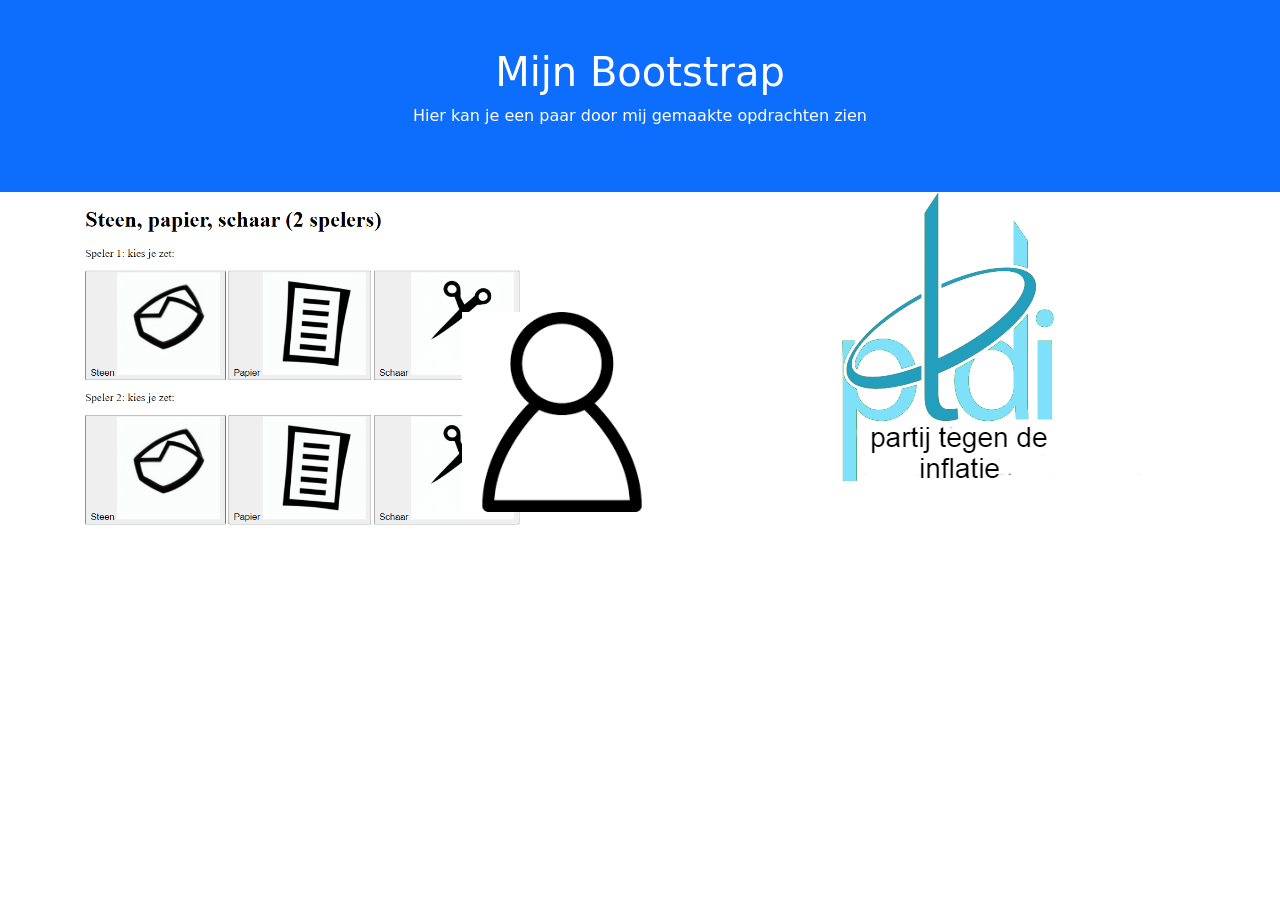
<file: dashboard/index.html>
<html lang="en">
<head>
  <title>Dashboard</title>
  <meta charset="utf-8">
  <meta name="viewport" content="width=device-width, initial-scale=1">
  <link href="https://cdn.jsdelivr.net/npm/bootstrap@5.2.3/dist/css/bootstrap.min.css" rel="stylesheet">
  <script src="https://cdn.jsdelivr.net/npm/bootstrap@5.2.3/dist/js/bootstrap.bundle.min.js"></script>
</head>
<body>

<div class="container-fluid p-5 bg-primary text-white text-center">
  <h1>Mijn Bootstrap</h1>
  <p>Hier kan je een paar door mij gemaakte opdrachten zien</p>
</div>
  
<div class="container">
  <div class="row">
    <div class="col-sm-4">
      <a href="index.html" target="_blank"><img src="spel.png" alt="papier" width="450"></a>
    </div>
    <div class="col-sm-4">
      <br><br><br><br><br>
      <a href="project.html" target="_blank"><img src="gebruiker.png" alt="papier" width="200"></a>
    </div>
    <div class="col-sm-4">
      <a href="http://127.0.0.1:5500/deep-dive-bootstrap-samantha-tobias-main/index.html" target="_blank"><img src="pdtilogo1.png" alt="papier" width="300"></a>
    </div>
  </div>
</div>

</body>
</html>
</file>
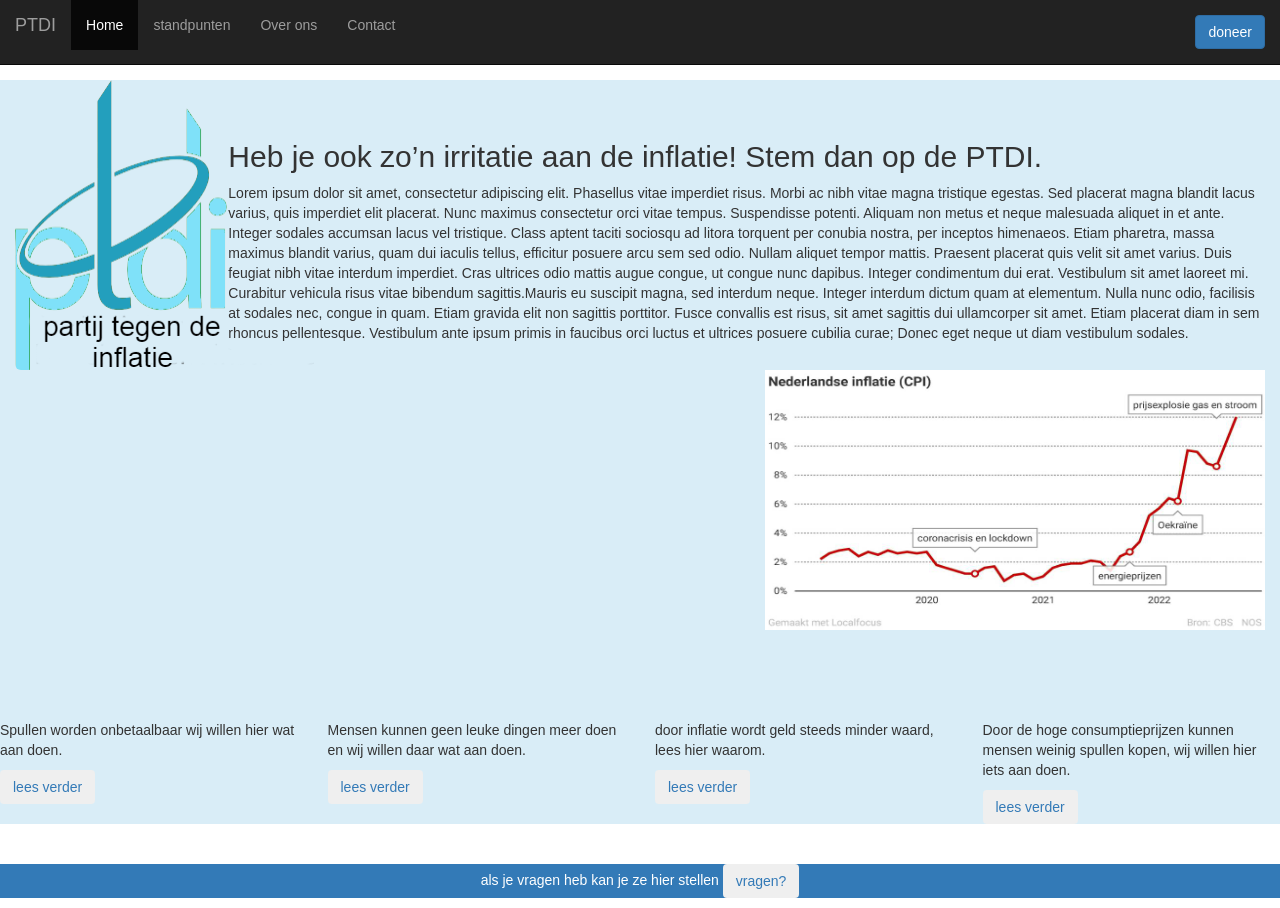
<file: dashboard/deep-dive-bootstrap-samantha-tobias-main/index.html>
<!DOCTYPE html>
<html lang="en">

<head>
  <title>PTDI</title>
  <meta charset="utf-8">
  <meta name="viewport" content="width=device-width, initial-scale=1">
  <link rel="stylesheet" href="https://maxcdn.bootstrapcdn.com/bootstrap/3.4.1/css/bootstrap.min.css">
  <script src="https://ajax.googleapis.com/ajax/libs/jquery/3.6.1/jquery.min.js"></script>
  <script src="https://maxcdn.bootstrapcdn.com/bootstrap/3.4.1/js/bootstrap.min.js"></script>
</head>

<body>

  <nav class="navbar navbar-inverse navbar-fixed-top">
    <div class="container-fluid">
      <div class="navbar-header">
        <button type="button" class="navbar-toggle" data-toggle="collapse" data-target="#myNavbar">
          <span class="icon-bar"></span>
          <span class="icon-bar"></span>
          <span class="icon-bar"></span>
        </button>
        <a class="navbar-brand" href="#">PTDI</a>
      </div>
      <div class="collapse navbar-collapse" id="myNavbar">
        <ul class="nav navbar-nav">
          <li class="active"><a href="#">Home</a></li>
          <li class="dissable"><a href="standpunten.html">standpunten</a></li>
          </li>
          <li><a href="Overons.html">Over ons</a></li>
          <li><a href="contact.html">Contact</a></li>
        </ul>
        <ul class="nav navbar-nav navbar-right">
          <li class="dissable"> <a href="doneer.html"><button type="button" class="btn btn-primary">doneer</button></a>
          </li>
        </ul>
      </div>
    </div>
  </nav><br><br><br><br>
  <div class="p-3 mb-2 bg-info">
    <div class="col-md-2">
      <img src="foto/pdtilogo1.png" class="img-rounded" alt="" width="300" height="290">
    </div>
    <div class="col-md-10"><br><br>
      <H2>Heb je ook zo’n irritatie aan de inflatie! Stem dan op de PTDI.</H2>
      <P>Lorem ipsum dolor sit amet, consectetur adipiscing elit. Phasellus vitae imperdiet risus. Morbi ac nibh vitae
        magna tristique egestas. Sed placerat magna blandit lacus varius, quis imperdiet elit placerat. Nunc maximus
        consectetur orci vitae tempus. Suspendisse potenti. Aliquam non metus et neque malesuada aliquet in et ante.
        Integer sodales accumsan lacus vel tristique. Class aptent taciti sociosqu ad litora torquent per conubia
        nostra, per inceptos himenaeos. Etiam pharetra, massa maximus blandit varius, quam dui iaculis tellus, efficitur
        posuere arcu sem sed odio. Nullam aliquet tempor mattis. Praesent placerat quis velit sit amet varius. Duis
        feugiat nibh vitae interdum imperdiet. Cras ultrices odio mattis augue congue, ut congue nunc dapibus. Integer
        condimentum dui erat. Vestibulum sit amet laoreet mi. Curabitur vehicula risus vitae bibendum sagittis.Mauris eu
        suscipit magna, sed interdum neque. Integer interdum dictum quam at elementum. Nulla nunc odio, facilisis at
        sodales nec, congue in quam. Etiam gravida elit non sagittis porttitor. Fusce convallis est risus, sit amet
        sagittis dui ullamcorper sit amet. Etiam placerat diam in sem rhoncus pellentesque. Vestibulum ante ipsum primis
        in faucibus orci luctus et ultrices posuere cubilia curae; Donec eget neque ut diam vestibulum sodales.</P>
    </div>
    <div class="col-md-12">
      <img src="foto/grafiek.png" class="pull-right img-responsive-rounded" alt="" width="500" height="260">
    </div>

    <br><br><br><br><br><br><br><br><br><br><br><br><br><br><br><br><br><br><br><br><br><br><br><br><br><br><br><br><br><br><br><br>
    <div class="row">
      <div class="col-sm-3">
        <p>Spullen worden onbetaalbaar wij willen hier wat aan doen.</p>
        <button type="button" class="btn"><a href="standpunt1.html">lees verder</a></button>
      </div>
      <div class="col-sm-3">
        <p>Mensen kunnen geen leuke dingen meer doen en wij willen daar wat aan doen.
        </p>
        <button type="button" class="btn"><a href="standpunt2.html">lees verder</a></button>
      </div>
      <div class="col-sm-3">
        <p>door inflatie wordt geld steeds minder waard, lees hier waarom.</p>
        <button type="button" class="btn"><a href="standpunt3.html">lees verder</a></button>
      </div>
      <div class="col-sm-3">
        <p>Door de hoge consumptieprijzen kunnen mensen weinig spullen kopen, wij willen hier iets aan doen.</p>
        <button type="button" class="btn"><a href="standpunt4.html">lees verder</a></button>
      </div>
    </div>
  </div>
  <br><br>
  <footer class="bg-primary">
    <p class="text-center">als je vragen heb kan je ze hier stellen <a href="contact.html"><button type="button"
          class="btn">vragen?</button></a></div>
    </p>
  </footer>

</body>

</html>
</file>
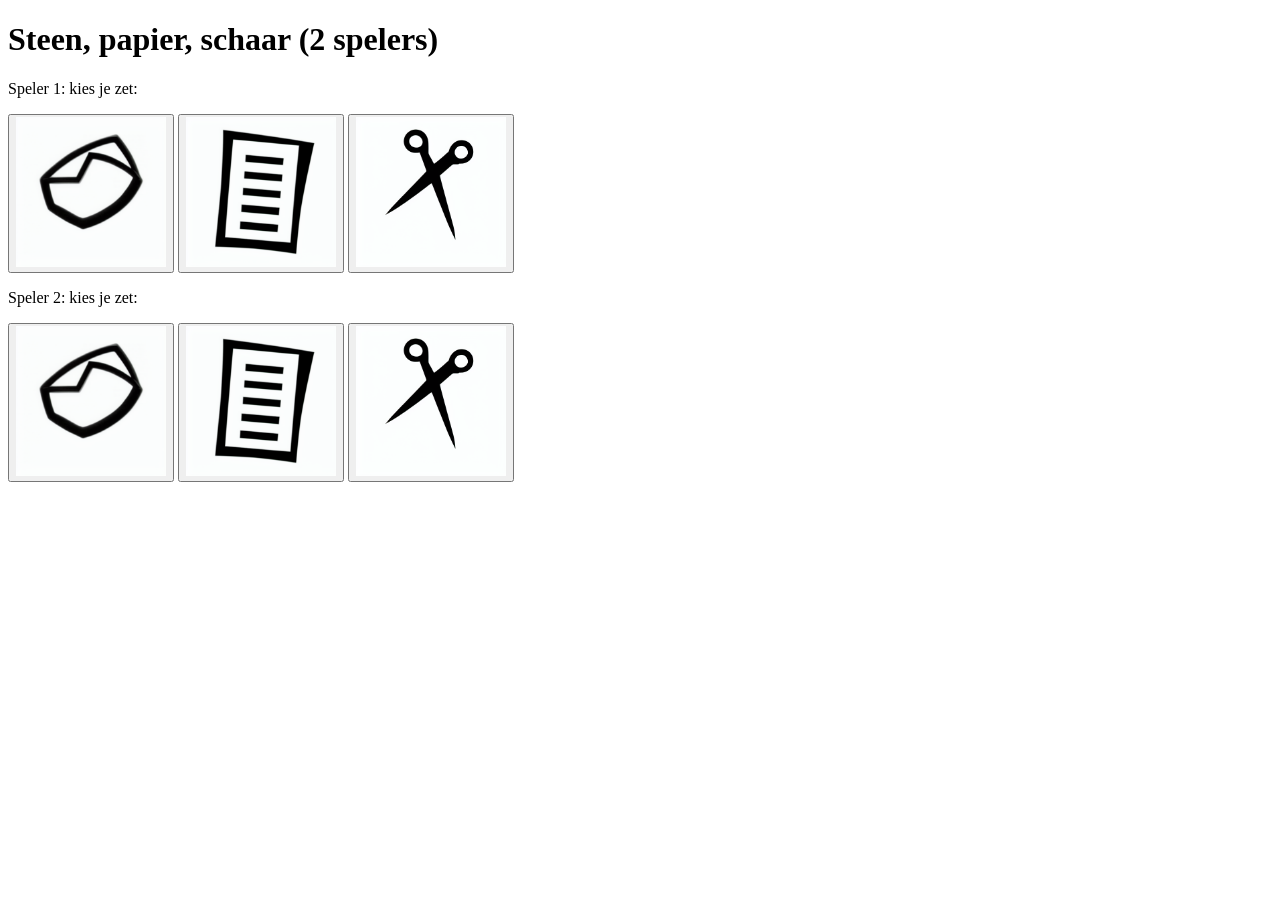
<file: dashboard/steen papier schaar/index.html>
<!DOCTYPE html>
<html>

<head>
	<title>Steen, papier, schaar (2 spelers)</title>
</head>

<body>
	<h1>Steen, papier, schaar (2 spelers)</h1>
	<p>Speler 1: kies je zet:</p>
	<button onclick="play('speler1', 'steen')">  <img src="rock.png" alt="steen" width="150" height="150"></button>
	<button onclick="play('speler1', 'papier')">  <img src="paper.png" alt="papier" width="150"
			height="150"></button>
	<button onclick="play('speler1', 'schaar')">  <img src="scissors.png" alt="schaar" width="150"
			height="150"></button>
	<p>Speler 2: kies je zet:</p>
	<button onclick="play('speler2', 'steen')"> <img src="rock.png" alt="steen" width="150" height="150"></button>
	<button onclick="play('speler2', 'papier')">  <img src="paper.png" alt="papier" width="150"
			height="150"></button>
	<button onclick="play('speler2', 'schaar')">  <img src="scissors.png" alt="schaar" width="150"
			height="150"></button>
	<p id="resultaat"></p>
	<script src="script.js"></script>
</body>

</html>
</file>
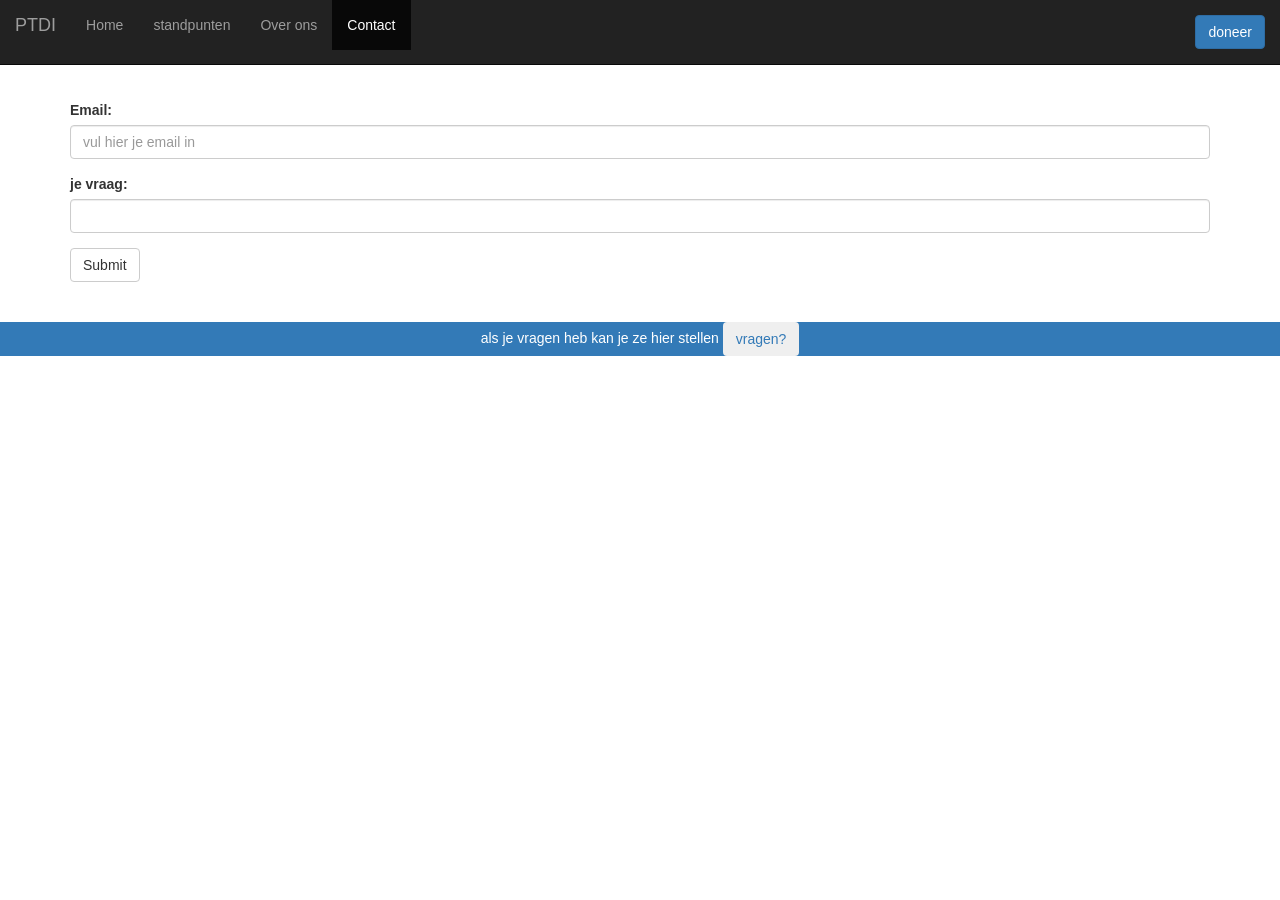
<file: dashboard/deep-dive-bootstrap-samantha-tobias-main/contact.html>
<!DOCTYPE html>
<html lang="en">
<head>
  <title>Bootstrap Example</title>
  <meta charset="utf-8">
  <meta name="viewport" content="width=device-width, initial-scale=1">
  <link rel="stylesheet" href="https://maxcdn.bootstrapcdn.com/bootstrap/3.4.1/css/bootstrap.min.css">
  <script src="https://ajax.googleapis.com/ajax/libs/jquery/3.6.1/jquery.min.js"></script>
  <script src="https://maxcdn.bootstrapcdn.com/bootstrap/3.4.1/js/bootstrap.min.js"></script>
</head>
<body>
    <nav class="navbar navbar-inverse navbar-fixed-top">
        <div class="container-fluid">
          <div class="navbar-header">
            <button type="button" class="navbar-toggle" data-toggle="collapse" data-target="#myNavbar">
              <span class="icon-bar"></span>
              <span class="icon-bar"></span>
              <span class="icon-bar"></span>                        
            </button>
            <a class="navbar-brand" href="#">PTDI</a>
          </div>
          <div class="collapse navbar-collapse" id="myNavbar">
            <ul class="nav navbar-nav">
              <li class="dissable"><a href="index.html">Home</a></li>
              <li class="dissable"><a href="standpunten.html">standpunten</a></li>
              </li>
              <li class="dissable"><a href="Overons.html">Over ons</a></li>
              <li class="active"><a href="contact.html">Contact</a></li>
            </ul>
            <ul class="nav navbar-nav navbar-right">
              <li class="dissable"> <a href="doneer.html"><button type="button" class="btn btn-primary">doneer</button></a></li>
            </ul>
          </div>
        </div>
      </nav><br><br><br><br>
        
      <div class="container">
        <h2></h2>
        <form action="vraag.html">
          <div class="form-group">
            <label for="email">Email:</label>
            <input type="email" class="form-control" id="email" placeholder="vul hier je email in" name="email">
          </div>
          <div class="form-group">
            <label for="text">je vraag:</label>
            <input type="text" class="form-control" id="pwd" placeholder="" name="pwd">
          </div>
          <button type="submit" class="btn btn-default">Submit</button>
        </form>
      </div><br><br>

      <footer class="bg-primary">
        <p class="text-center">als je vragen heb kan je ze hier stellen <a href="contact.html"><button type="button" class="btn">vragen?</button></a></div></p>
        </footer>
        
      </body>
      </html>
</file>
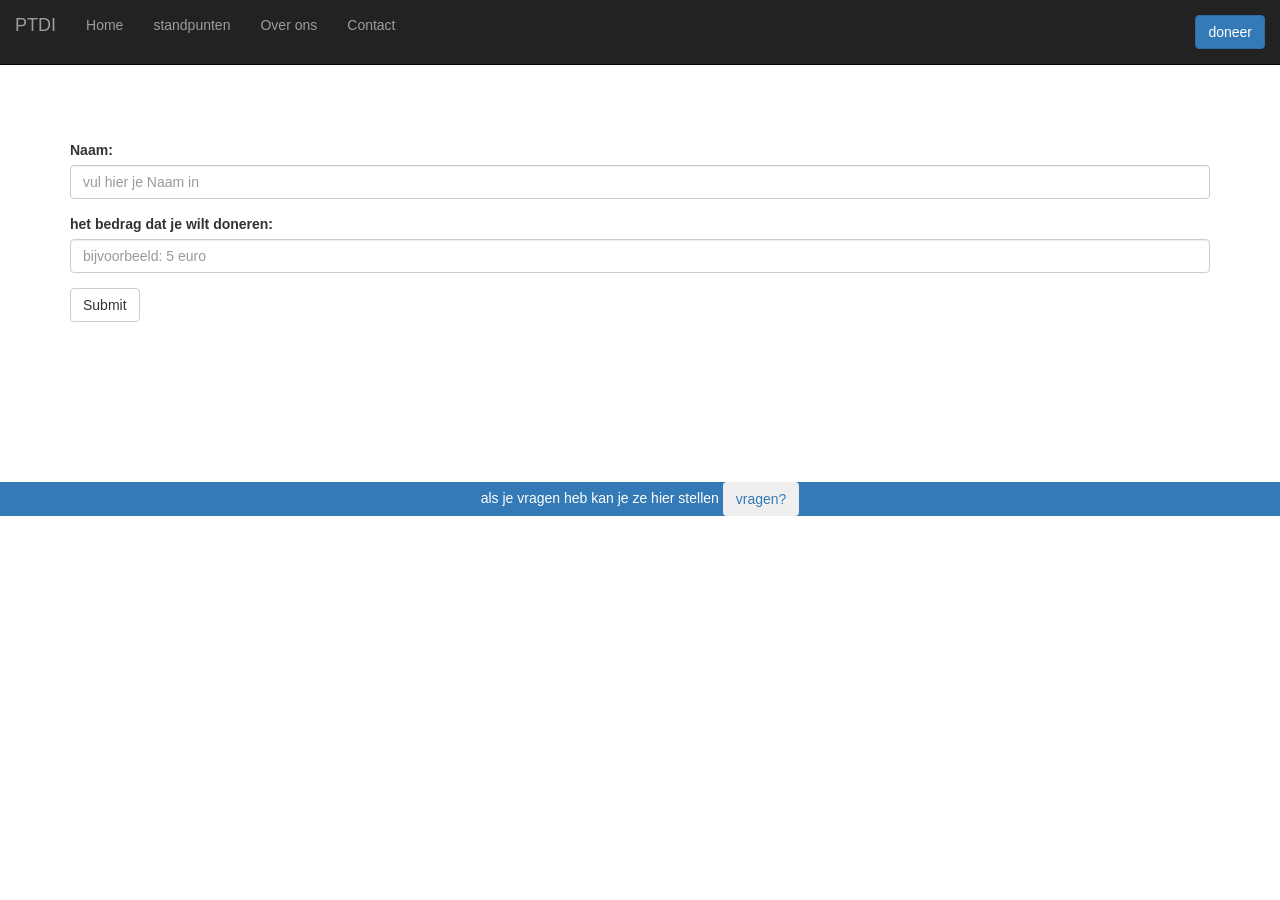
<file: dashboard/deep-dive-bootstrap-samantha-tobias-main/doneer.html>
<!DOCTYPE html>
<html lang="en">
<head>
  <title>Bootstrap Example</title>
  <meta charset="utf-8">
  <meta name="viewport" content="width=device-width, initial-scale=1">
  <link rel="stylesheet" href="https://maxcdn.bootstrapcdn.com/bootstrap/3.4.1/css/bootstrap.min.css">
  <script src="https://ajax.googleapis.com/ajax/libs/jquery/3.6.1/jquery.min.js"></script>
  <script src="https://maxcdn.bootstrapcdn.com/bootstrap/3.4.1/js/bootstrap.min.js"></script>
</head>
<body>

<nav class="navbar navbar-inverse navbar-fixed-top">
  <div class="container-fluid">
    <div class="navbar-header">
      <button type="button" class="navbar-toggle" data-toggle="collapse" data-target="#myNavbar">
        <span class="icon-bar"></span>
        <span class="icon-bar"></span>
        <span class="icon-bar"></span>                        
      </button>
      <a class="navbar-brand" href="#">PTDI</a>
    </div>
    <div class="collapse navbar-collapse" id="myNavbar">
      <ul class="nav navbar-nav">
        <li class="dissable"><a href="index.html">Home</a></li>
        <li class="dissable"><a href="standpunten.html">standpunten</a></li>
        </li>
        <li><a href="Overons.html">Over ons</a></li>
        <li><a href="contact.html">Contact</a></li>
      </ul>
      <ul class="nav navbar-nav navbar-right">
        <li class="dissable"> <a href="doneer.html"><button type="button" class="btn btn-primary">doneer</button></a></li>
      </ul>
    </div>
  </div>
</nav><br><br><br><br><br><br>
<div class="container">
  <h2></h2>
  <form action="geld.html">
    <div class="form-group">
      <label for="name">Naam:</label>
      <input type="name" class="form-control" id="name" placeholder="vul hier je Naam in" name="name">
    </div>
    <div class="form-group">
      <label for="text">het bedrag dat je wilt doneren:</label>
      <input type="text" class="form-control" id="pwd" placeholder="bijvoorbeeld: 5 euro" name="pwd">
    </div>
    <button type="submit" class="btn btn-default">Submit</button>
  </form>
</div>
</div><br><br><br><br><br><br><br><br>

  <footer class="bg-primary">
    <p class="text-center">als je vragen heb kan je ze hier stellen <a href="contact.html"><button type="button" class="btn">vragen?</button></a></div></p>
    </footer>

</body>
</html>
</file>
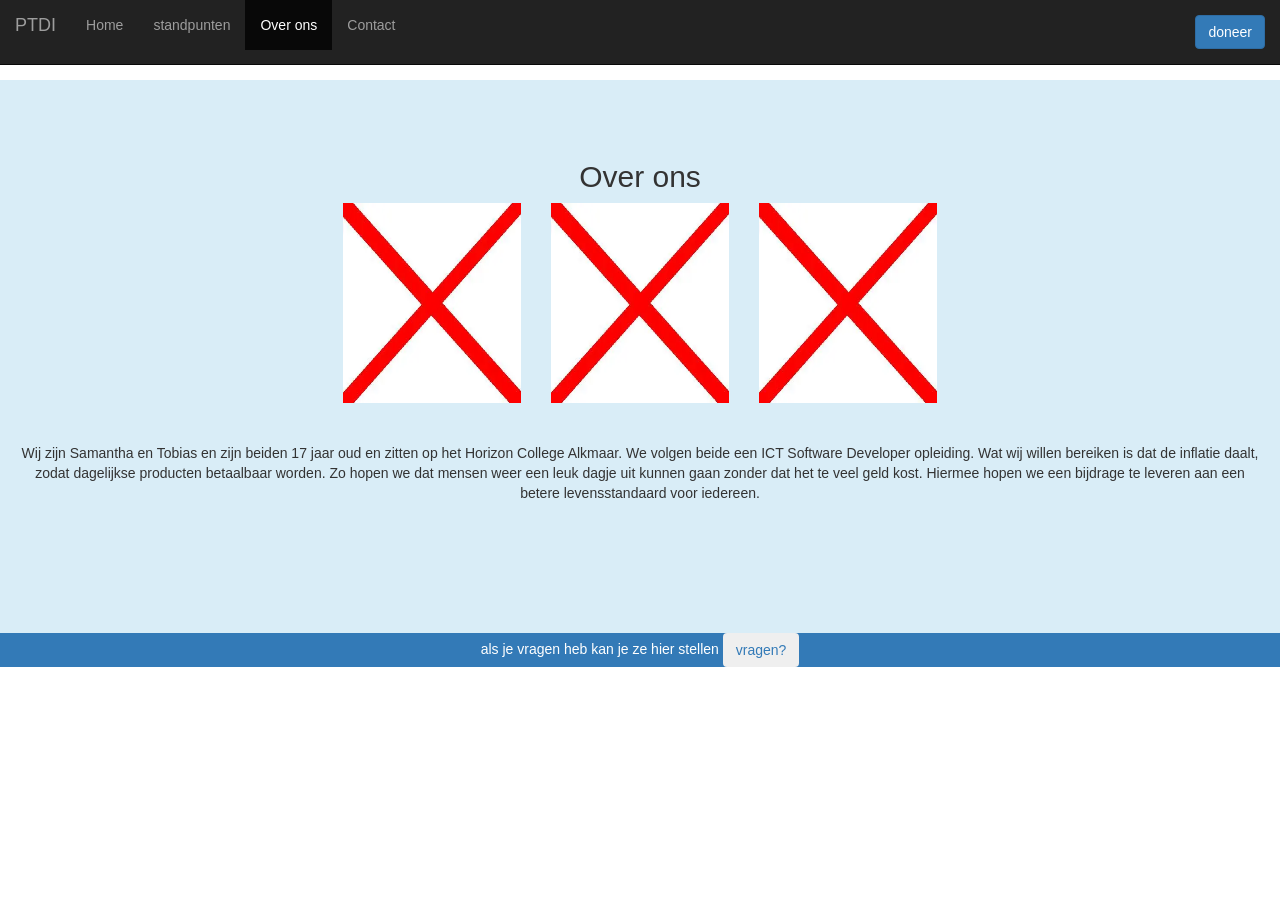
<file: dashboard/deep-dive-bootstrap-samantha-tobias-main/Overons.html>
<!DOCTYPE html>
<html lang="en">

<head>
  <title>Bootstrap Example</title>
  <meta charset="utf-8">
  <meta name="viewport" content="width=device-width, initial-scale=1">
  <link rel="stylesheet" href="https://maxcdn.bootstrapcdn.com/bootstrap/3.4.1/css/bootstrap.min.css">
  <script src="https://ajax.googleapis.com/ajax/libs/jquery/3.6.1/jquery.min.js"></script>
  <script src="https://maxcdn.bootstrapcdn.com/bootstrap/3.4.1/js/bootstrap.min.js"></script>
</head>

<body>
  <nav class="navbar navbar-inverse navbar-fixed-top">
    <div class="container-fluid">
      <div class="navbar-header">
        <button type="button" class="navbar-toggle" data-toggle="collapse" data-target="#myNavbar">
          <span class="icon-bar"></span>
          <span class="icon-bar"></span>
          <span class="icon-bar"></span>
        </button>
        <a class="navbar-brand" href="#">PTDI</a>
      </div>
      <div class="collapse navbar-collapse" id="myNavbar">
        <ul class="nav navbar-nav">
          <li class="dissable"><a href="index.html">Home</a></li>
          <li class="dissable"><a href="standpunten.html">standpunten</a></li>
          </li>
          <li class="active"><a href="Overons.html">Over ons</a></li>
          <li class="dissable"><a href="contact.html">Contact</a></li>
        </ul>
        <ul class="nav navbar-nav navbar-right">
          <li class="dissable"> <a href="doneer.html"><button type="button" class="btn btn-primary">doneer</button></a>
          </li>
        </ul>
      </div>
    </div>
  </nav><br><br><br><br>

  <div class="p-3 mb-2 bg-info col-md-12"><br><br><br>
    <h2 class="text-center">Over ons</h2>
    <div class="col-md-3"></div>
    <div class="col-md-">

      <img src="foto/kruis.png" class="img-rounded col-md-2" alt="" width="200" height="200">
      <img src="foto/kruis.png" class="img-rounded col-md-2" alt="" width="200" height="200">
      <img src="foto/kruis.png" class="img-rounded col-md-2" alt="" width="200" height="200">
      <br><br><br><br><br><br><br><br><br><br><br><br>
    </div>
    <div class="text-center">
      <p>Wij zijn Samantha en Tobias en zijn beiden 17 jaar oud en zitten op het Horizon College Alkmaar. We volgen
        beide een ICT Software Developer opleiding.

        Wat wij willen bereiken is dat de inflatie daalt, zodat dagelijkse producten betaalbaar worden. Zo hopen we dat
        mensen weer een leuk dagje uit kunnen gaan zonder dat het te veel geld kost. Hiermee hopen we een bijdrage te
        leveren aan een betere levensstandaard voor iedereen.

      </p><br><br><br><br><br><br>
    </div>
  </div><br><br><br><br><br><br><br><br><br><br><br><br><br><br><br>

  <footer class="bg-primary">
    <p class="text-center">als je vragen heb kan je ze hier stellen <a href="contact.html"><button type="button"
          class="btn">vragen?</button></a></div>
    </p>
  </footer>

</body>

</html>
</file>
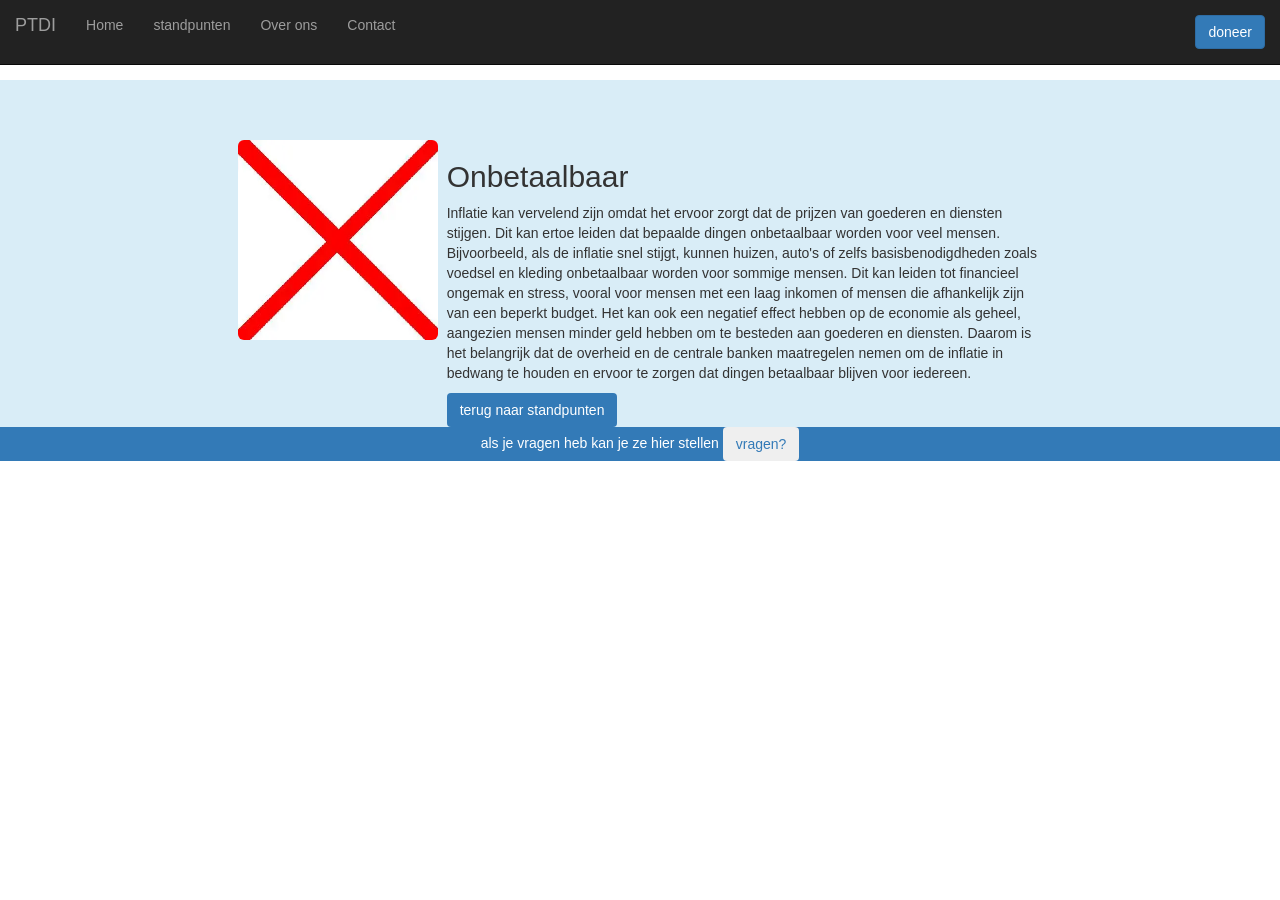
<file: dashboard/deep-dive-bootstrap-samantha-tobias-main/standpunt1.html>
<!DOCTYPE html>
<html lang="en">

<head>
  <title>Bootstrap Example</title>
  <meta charset="utf-8">
  <meta name="viewport" content="width=device-width, initial-scale=1">
  <link rel="stylesheet" href="https://maxcdn.bootstrapcdn.com/bootstrap/3.4.1/css/bootstrap.min.css">
  <script src="https://ajax.googleapis.com/ajax/libs/jquery/3.6.1/jquery.min.js"></script>
  <script src="https://maxcdn.bootstrapcdn.com/bootstrap/3.4.1/js/bootstrap.min.js"></script>
</head>

<body>
  <nav class="navbar navbar-inverse navbar-fixed-top">
    <div class="container-fluid">
      <div class="navbar-header">
        <button type="button" class="navbar-toggle" data-toggle="collapse" data-target="#myNavbar">
          <span class="icon-bar"></span>
          <span class="icon-bar"></span>
          <span class="icon-bar"></span>
        </button>
        <a class="navbar-brand" href="#">PTDI</a>
      </div>
      <div class="collapse navbar-collapse" id="myNavbar">
        <ul class="nav navbar-nav">
          <li class="dissable"><a href="index.html">Home</a></li>
          <li class="dissable"><a href="standpunten.html">standpunten</a></li>
          </li>
          <li class="dissable"><a href="Overons.html">Over ons</a></li>
          <li class="dissable"><a href="contact.html">Contact</a></li>
        </ul>
        <ul class="nav navbar-nav navbar-right">
          <li class="dissable"> <a href="doneer.html"><button type="button" class="btn btn-primary">doneer</button></a>
          </li>
        </ul>
      </div>
    </div>
  </nav><br><br><br><br>

  <div class="p-3 mb-2 bg-info col-md-12"><br><br><br>
    <div class="col-md-2"></div>
    <div class="col-md-2">
      <img src="foto/kruis.png" class="img-rounded" alt="" width="200" height="200">
    </div>
    <div class="col-md-6">
      <h2>Onbetaalbaar</h2>
      <p>Inflatie kan vervelend zijn omdat het ervoor zorgt dat de prijzen van goederen en diensten stijgen.
        Dit kan ertoe leiden dat bepaalde dingen onbetaalbaar worden voor veel mensen. Bijvoorbeeld, als de inflatie
        snel stijgt, kunnen huizen, auto's of zelfs basisbenodigdheden zoals voedsel en kleding onbetaalbaar worden voor
        sommige mensen. Dit kan leiden tot financieel ongemak en stress, vooral voor mensen met een laag inkomen of
        mensen die afhankelijk zijn van een beperkt budget. Het kan ook een negatief effect hebben op de economie als
        geheel, aangezien mensen minder geld hebben om te besteden aan goederen en diensten. Daarom is het belangrijk
        dat de overheid en de centrale banken maatregelen nemen om de inflatie in bedwang te houden en ervoor te zorgen
        dat dingen betaalbaar blijven voor iedereen.
      </p>
      <a href="standpunten.html"><button type="button" class="btn bg-primary">terug naar standpunten</button></a>
    </div>
    <br><br><br><br><br><br><br>
  </div>
  </div><br><br><br><br><br><br><br><br><br><br><br><br><br><br><br><br><br>

  <footer class="bg-primary">
    <p class="text-center">als je vragen heb kan je ze hier stellen <a href="contact.html"><button type="button"
          class="btn">vragen?</button></a></div>
    </p>
  </footer>

</body>

</html>
</file>
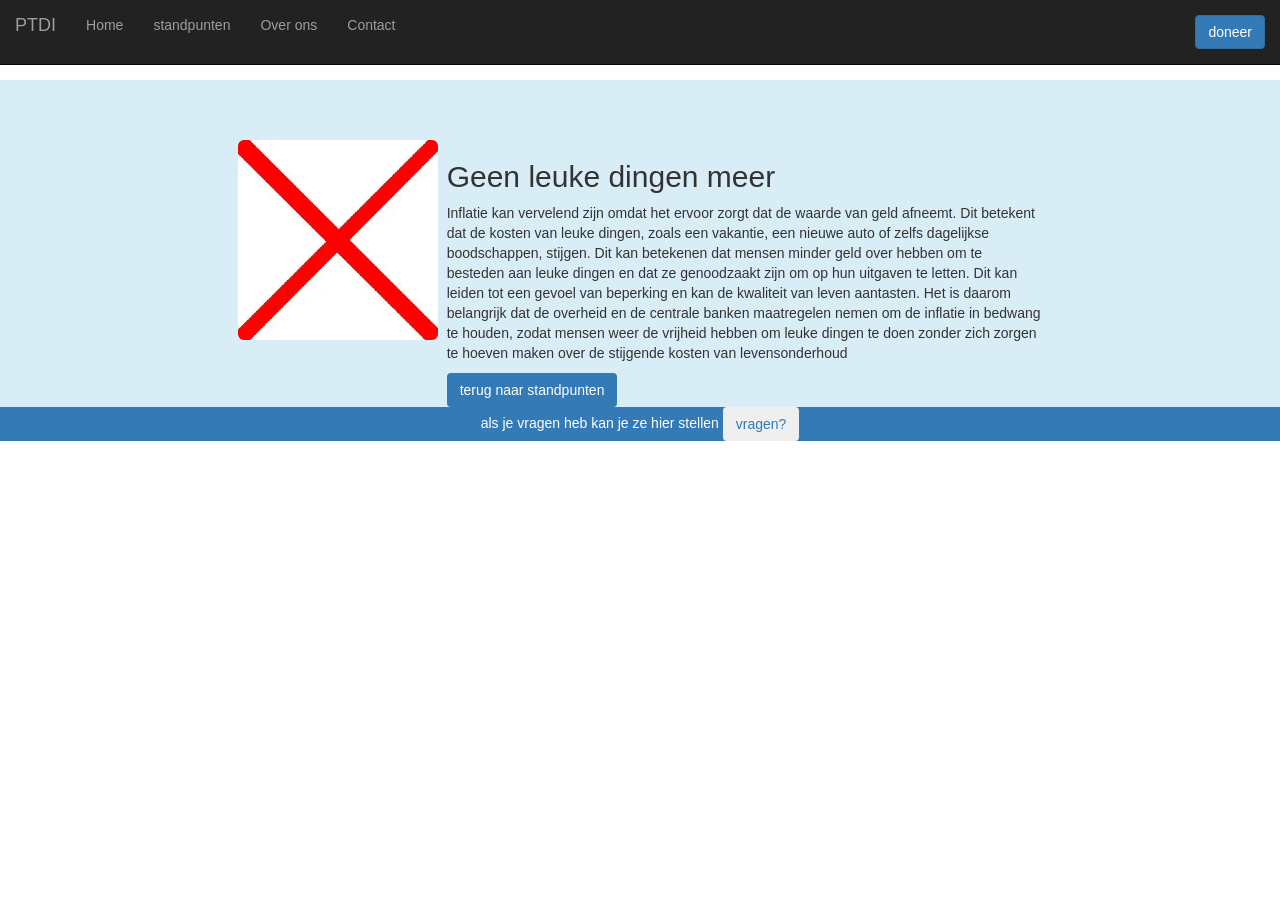
<file: dashboard/deep-dive-bootstrap-samantha-tobias-main/standpunt2.html>
<!DOCTYPE html>
<html lang="en">

<head>
  <title>Bootstrap Example</title>
  <meta charset="utf-8">
  <meta name="viewport" content="width=device-width, initial-scale=1">
  <link rel="stylesheet" href="https://maxcdn.bootstrapcdn.com/bootstrap/3.4.1/css/bootstrap.min.css">
  <script src="https://ajax.googleapis.com/ajax/libs/jquery/3.6.1/jquery.min.js"></script>
  <script src="https://maxcdn.bootstrapcdn.com/bootstrap/3.4.1/js/bootstrap.min.js"></script>
</head>

<body>
  <nav class="navbar navbar-inverse navbar-fixed-top">
    <div class="container-fluid">
      <div class="navbar-header">
        <button type="button" class="navbar-toggle" data-toggle="collapse" data-target="#myNavbar">
          <span class="icon-bar"></span>
          <span class="icon-bar"></span>
          <span class="icon-bar"></span>
        </button>
        <a class="navbar-brand" href="#">PTDI</a>
      </div>
      <div class="collapse navbar-collapse" id="myNavbar">
        <ul class="nav navbar-nav">
          <li class="dissable"><a href="index.html">Home</a></li>
          <li class="dissable"><a href="standpunten.html">standpunten</a></li>
          </li>
          <li class="dissable"><a href="Overons.html">Over ons</a></li>
          <li class="dissable"><a href="contact.html">Contact</a></li>
        </ul>
        <ul class="nav navbar-nav navbar-right">
          <li class="dissable"> <a href="doneer.html"><button type="button" class="btn btn-primary">doneer</button></a>
          </li>
        </ul>
      </div>
    </div>
  </nav><br><br><br><br>

  <div class="p-3 mb-2 bg-info col-md-12"><br><br><br>
    <div class="col-md-2"></div>
    <div class="col-md-2">
      <img src="foto/kruis.png" class="img-rounded" alt="" width="200" height="200">
    </div>
    <div class="col-md-6">
      <h2>Geen leuke dingen meer</h2>
      <p>Inflatie kan vervelend zijn omdat het ervoor zorgt dat de waarde van geld afneemt. Dit betekent dat de kosten
        van leuke dingen, zoals een vakantie, een nieuwe auto of zelfs dagelijkse boodschappen, stijgen. Dit kan
        betekenen dat mensen minder geld over hebben om te besteden aan leuke dingen en dat ze genoodzaakt zijn om op
        hun uitgaven te letten. Dit kan leiden tot een gevoel van beperking en kan de kwaliteit van leven aantasten. Het
        is daarom belangrijk dat de overheid en de centrale banken maatregelen nemen om de inflatie in bedwang te
        houden, zodat mensen weer de vrijheid hebben om leuke dingen te doen zonder zich zorgen te hoeven maken over de
        stijgende kosten van levensonderhoud
      </p>
      <a href="standpunten.html"><button type="button" class="btn bg-primary">terug naar standpunten</button></a>
    </div>
    <br><br><br><br><br><br>
  </div>
  </div><br><br><br><br><br><br><br><br><br><br><br><br><br><br><br><br>

  <footer class="bg-primary">
    <p class="text-center">als je vragen heb kan je ze hier stellen <a href="contact.html"><button type="button"
          class="btn">vragen?</button></a></div>
    </p>
  </footer>

</body>

</html>
</file>
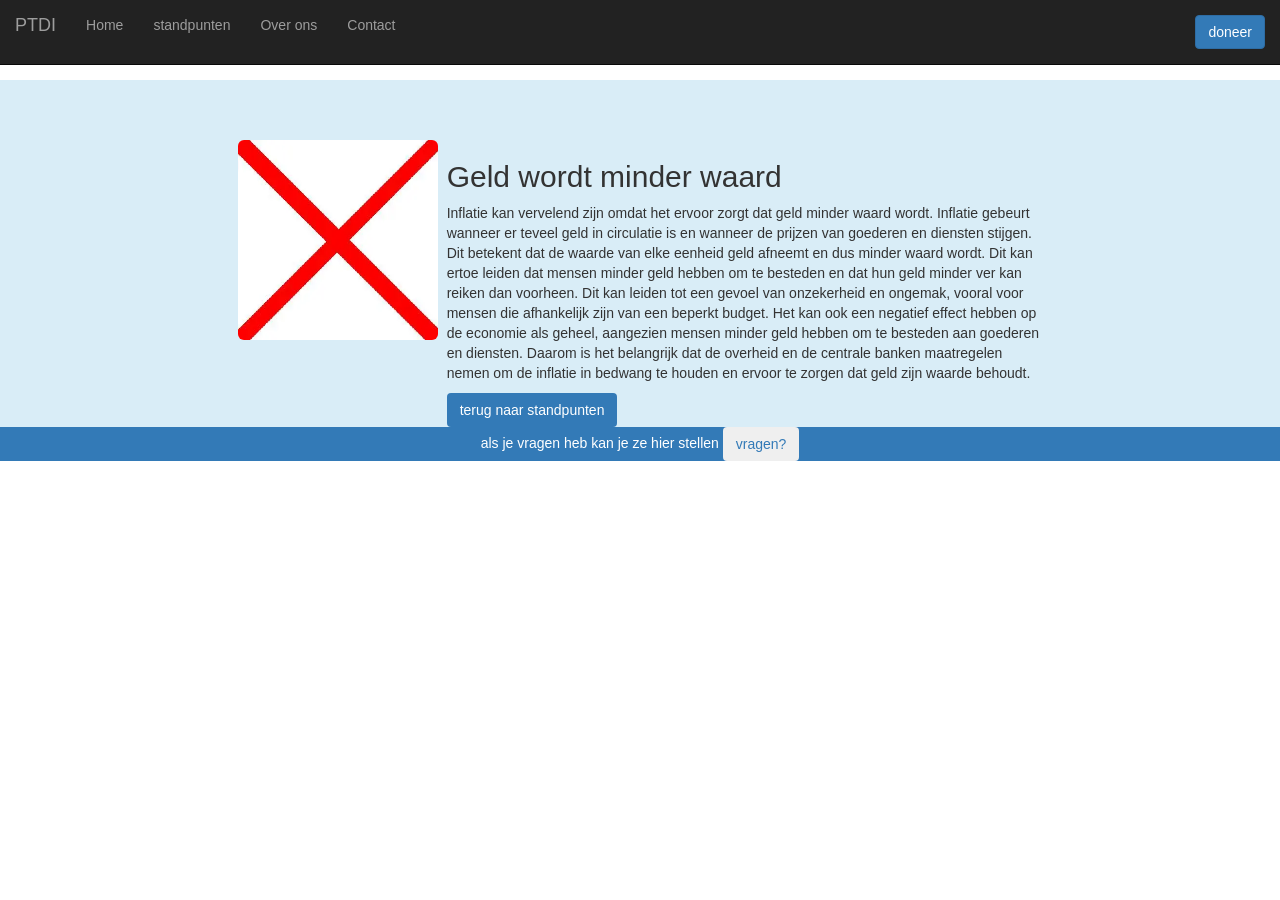
<file: dashboard/deep-dive-bootstrap-samantha-tobias-main/standpunt3.html>
<!DOCTYPE html>
<html lang="en">

<head>
  <title>Bootstrap Example</title>
  <meta charset="utf-8">
  <meta name="viewport" content="width=device-width, initial-scale=1">
  <link rel="stylesheet" href="https://maxcdn.bootstrapcdn.com/bootstrap/3.4.1/css/bootstrap.min.css">
  <script src="https://ajax.googleapis.com/ajax/libs/jquery/3.6.1/jquery.min.js"></script>
  <script src="https://maxcdn.bootstrapcdn.com/bootstrap/3.4.1/js/bootstrap.min.js"></script>
</head>

<body>
  <nav class="navbar navbar-inverse navbar-fixed-top">
    <div class="container-fluid">
      <div class="navbar-header">
        <button type="button" class="navbar-toggle" data-toggle="collapse" data-target="#myNavbar">
          <span class="icon-bar"></span>
          <span class="icon-bar"></span>
          <span class="icon-bar"></span>
        </button>
        <a class="navbar-brand" href="#">PTDI</a>
      </div>
      <div class="collapse navbar-collapse" id="myNavbar">
        <ul class="nav navbar-nav">
          <li class="dissable"><a href="index.html">Home</a></li>
          <li class="dissable"><a href="standpunten.html">standpunten</a></li>
          </li>
          <li class="dissable"><a href="Overons.html">Over ons</a></li>
          <li class="dissable"><a href="contact.html">Contact</a></li>
        </ul>
        <ul class="nav navbar-nav navbar-right">
          <li class="dissable"> <a href="doneer.html"><button type="button" class="btn btn-primary">doneer</button></a>
          </li>
        </ul>
      </div>
    </div>
  </nav><br><br><br><br>

  <div class="p-3 mb-2 bg-info col-md-12"><br><br><br>
    <div class="col-md-2"></div>
    <div class="col-md-2">
      <img src="foto/kruis.png" class="img-rounded" alt="" width="200" height="200">
    </div>
    <div class="col-md-6">
      <h2>Geld wordt minder waard
      </h2>
      <p>Inflatie kan vervelend zijn omdat het ervoor zorgt dat geld minder waard wordt. Inflatie gebeurt wanneer er
        teveel geld in circulatie is en wanneer de prijzen van goederen en diensten stijgen. Dit betekent dat de waarde
        van elke eenheid geld afneemt en dus minder waard wordt. Dit kan ertoe leiden dat mensen minder geld hebben om
        te besteden en dat hun geld minder ver kan reiken dan voorheen. Dit kan leiden tot een gevoel van onzekerheid en
        ongemak, vooral voor mensen die afhankelijk zijn van een beperkt budget. Het kan ook een negatief effect hebben
        op de economie als geheel, aangezien mensen minder geld hebben om te besteden aan goederen en diensten. Daarom
        is het belangrijk dat de overheid en de centrale banken maatregelen nemen om de inflatie in bedwang te houden en
        ervoor te zorgen dat geld zijn waarde behoudt.

      </p>
      <a href="standpunten.html"><button type="button" class="btn bg-primary">terug naar standpunten</button></a>
    </div>
    <br><br><br><br><br><br>
  </div>
  </div><br><br><br><br><br><br><br><br><br><br><br><br><br><br><br><br><br>

  <footer class="bg-primary">
    <p class="text-center">als je vragen heb kan je ze hier stellen <a href="contact.html"><button type="button"
          class="btn">vragen?</button></a></div>
    </p>
  </footer>

</body>

</html>
</file>
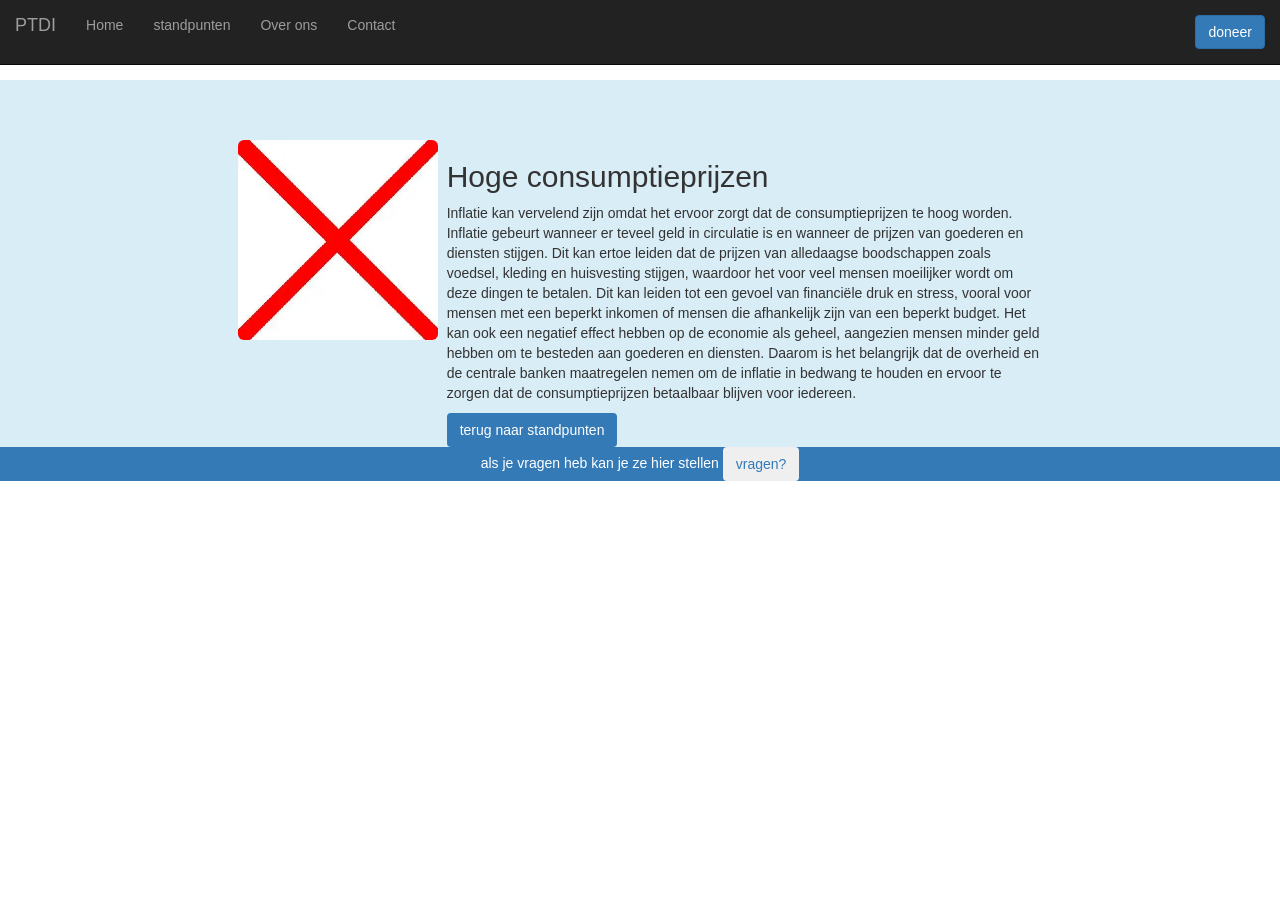
<file: dashboard/deep-dive-bootstrap-samantha-tobias-main/standpunt4.html>
<!DOCTYPE html>
<html lang="en">

<head>
  <title>Bootstrap Example</title>
  <meta charset="utf-8">
  <meta name="viewport" content="width=device-width, initial-scale=1">
  <link rel="stylesheet" href="https://maxcdn.bootstrapcdn.com/bootstrap/3.4.1/css/bootstrap.min.css">
  <script src="https://ajax.googleapis.com/ajax/libs/jquery/3.6.1/jquery.min.js"></script>
  <script src="https://maxcdn.bootstrapcdn.com/bootstrap/3.4.1/js/bootstrap.min.js"></script>
</head>

<body>
  <nav class="navbar navbar-inverse navbar-fixed-top">
    <div class="container-fluid">
      <div class="navbar-header">
        <button type="button" class="navbar-toggle" data-toggle="collapse" data-target="#myNavbar">
          <span class="icon-bar"></span>
          <span class="icon-bar"></span>
          <span class="icon-bar"></span>
        </button>
        <a class="navbar-brand" href="#">PTDI</a>
      </div>
      <div class="collapse navbar-collapse" id="myNavbar">
        <ul class="nav navbar-nav">
          <li class="dissable"><a href="index.html">Home</a></li>
          <li class="dissable"><a href="standpunten.html">standpunten</a></li>
          </li>
          <li class="dissable"><a href="Overons.html">Over ons</a></li>
          <li class="dissable"><a href="contact.html">Contact</a></li>
        </ul>
        <ul class="nav navbar-nav navbar-right">
          <li class="dissable"> <a href="doneer.html"><button type="button" class="btn btn-primary">doneer</button></a>
          </li>
        </ul>
      </div>
    </div>
  </nav><br><br><br><br>

  <div class="p-3 mb-2 bg-info col-md-12"><br><br><br>
    <div class="col-md-2"></div>
    <div class="col-md-2">
      <img src="foto/kruis.png" class="img-rounded" alt="" width="200" height="200">
    </div>
    <div class="col-md-6">
      <h2>Hoge consumptieprijzen</h2>
      <p>
        Inflatie kan vervelend zijn omdat het ervoor zorgt dat de consumptieprijzen te hoog worden. Inflatie gebeurt
        wanneer er teveel geld in circulatie is en wanneer de prijzen van goederen en diensten stijgen. Dit kan ertoe
        leiden dat de prijzen van alledaagse boodschappen zoals voedsel, kleding en huisvesting stijgen, waardoor het
        voor veel mensen moeilijker wordt om deze dingen te betalen. Dit kan leiden tot een gevoel van financiële druk
        en stress, vooral voor mensen met een beperkt inkomen of mensen die afhankelijk zijn van een beperkt budget. Het
        kan ook een negatief effect hebben op de economie als geheel, aangezien mensen minder geld hebben om te besteden
        aan goederen en diensten. Daarom is het belangrijk dat de overheid en de centrale banken maatregelen nemen om de
        inflatie in bedwang te houden en ervoor te zorgen dat de consumptieprijzen betaalbaar blijven voor iedereen.

      </p>
      <a href="standpunten.html"><button type="button" class="btn bg-primary">terug naar standpunten</button></a>
    </div>
    <br><br><br><br><br><br>
  </div>
  </div><br><br><br><br><br><br><br><br><br><br><br><br><br><br><br><br><br>

  <footer class="bg-primary">
    <p class="text-center">als je vragen heb kan je ze hier stellen <a href="contact.html"><button type="button"
          class="btn">vragen?</button></a></div>
    </p>
  </footer>

</body>

</html>
</file>
